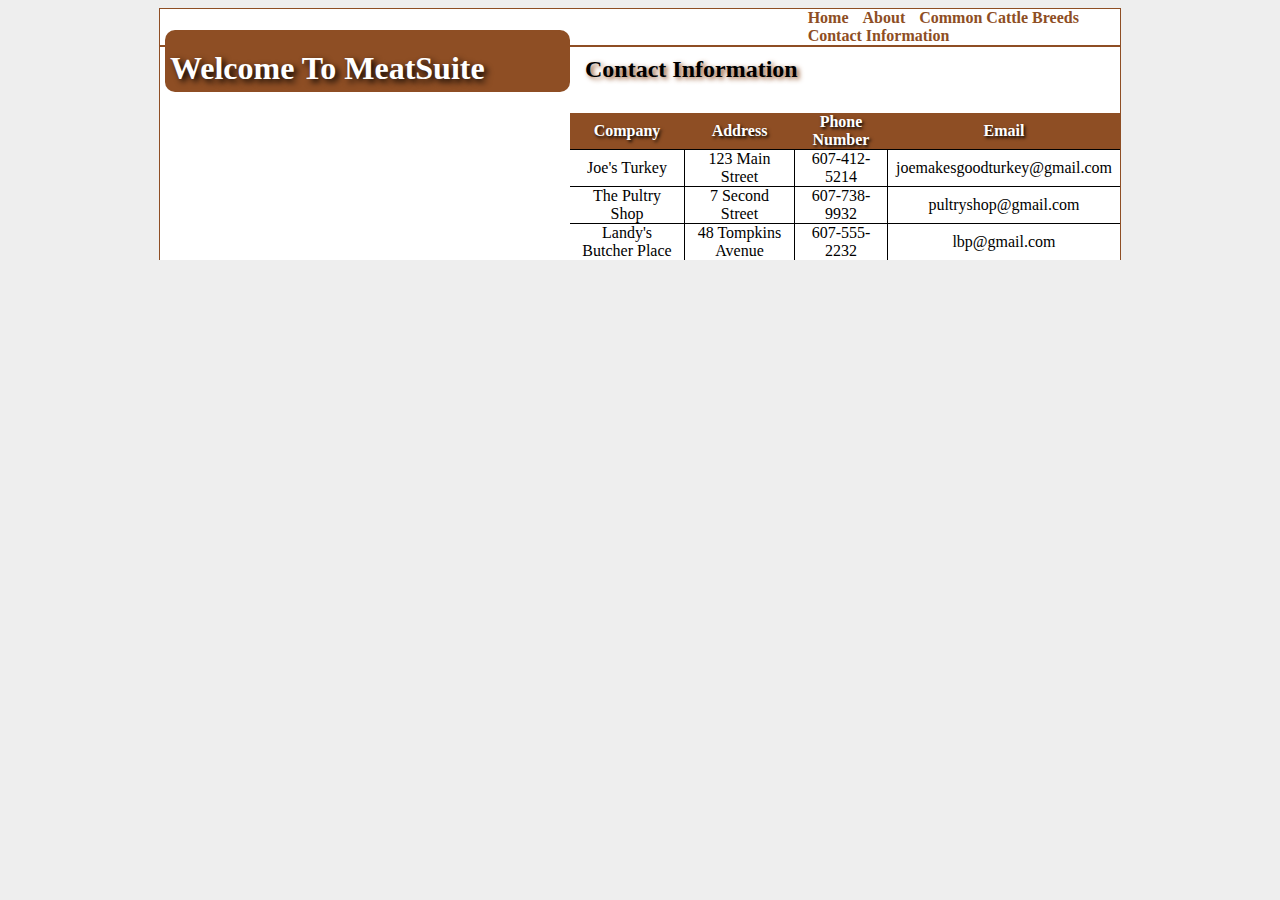
<file: contact info.html>
<html>
	<head>
		<title>MeatSuite</title>
		<link rel="stylesheet" href="meatsuite.css" />
	</head>
	
	<body>
	<div class="Container">
		<div id="Headers">
			<h1>Welcome To MeatSuite</h1>
			<h2>Contact Information</h2>
		</div>
		<div class="Pages">
			<ul>
				<li> 
					<a href="file:///C:/Users/Tommy/Documents/Websites/MeatSuite/index.html">Home</a>
				</li>
				<li> 
					<a href="file:///C:/Users/Tommy/Documents/Websites/MeatSuite/about.html">About</a>
				</li>
				<li> 
					<a href="file:///C:/Users/Tommy/Documents/Websites/MeatSuite/common cattle breeds.html">Common Cattle Breeds</a>
				</li>
				<li> 
					<a href="file:///C:/Users/Tommy/Documents/Websites/MeatSuite/contact info.html">Contact Information</a>
				</li>
			</ul>
		</div>
		<div>
			<table border="1">
				<tr>
					<th>Company</th>
					<th>Address</th>
					<th>Phone Number</th>
					<th>Email</th>
				</tr>
				<tr>
					<td>Joe's Turkey</td>
					<td>123 Main Street</td>
					<td>607-412-5214</td>
					<td>joemakesgoodturkey@gmail.com</td>
				</tr>
				<tr>
					<td>The Pultry Shop</td>
					<td>7 Second Street</td>
					<td>607-738-9932</td>
					<td>pultryshop@gmail.com</td>
				</tr>
				<tr>
					<td>Landy's Butcher Place</td>
					<td>48 Tompkins Avenue</td>
					<td>607-555-2232</td>
					<td>lbp@gmail.com</td>
				</tr>
			</table>
		</div>
	</div>
	</body>
	
</html>
</file>
<file: meatsuite.css>
body{
	background:#eee;
}

.Container{
	margin: 0 auto 0 auto;
	width: 960px;
	background:white;
	border-left:1px solid #8e4e24;
	border-right:1px solid #8e4e24;
	border-top:1px solid #8e4e24;
	
}

.Pages{
	border-bottom:2px solid #8e4e24;
	margin-bottom:15px;
}

.currentPage {
	font-style:italic;
}

.Pages li {
	display:inline;
	/*background:#00dddd;*/
	width: 500 px;
	text-align:center;
	margin: 0px 5px 0 5px;
}

.Pages ul{
	margin: 0;
}

.Pages a {
	color:#8e4e24;
	text-decoration:none;
	font-weight:bold;
	text-align:center;
}

.Pages a:hover {
	color:#333;
}

h1 {
	text-align:left;
	width:400px;
	padding: 20px 0 5px 5px;
	background-color: #8e4e24;
	border-radius: 10px;
	-moz-border-radius: 10px; /*firefox*/
	-webkit-border-radius: 10px; /*safari*/
	color:white;
	text-shadow: #000000 0.1em 0.1em 0.2em;
	float:left;
	margin-left:5px;
	/*position:relative;*/
}

h2 {
	color:#000000;
	text-shadow: #8e4e24 0.1em 0.1em 0.2em;
	margin: 47px 5px 0 5px;
	padding:0 0 30px 10px;
	float:left;
}

h3 {
	margin: 0 0 0 5px;
}

.ImageCow {
	float:left;
	margin: 5px 5px 5px 5px;
}

.ImageMeat {
	float:right;
	margin: 5px 5px 5px 5px;
}

.Paragraph p{
	width : auto;
	margin-right:5px;
	margin-left:5px;
}

table, th, td {
	border-collapse:collapse;
	text-align:center;
	padding:0 8px 0 8px;
	margin-left:auto;
	margin-right:auto;
}

table{
	border-style:hidden;
}

th {
	background:#8e4e24;
	border:1px solid #8e4e24;
	border-bottom:1px solid black;
	color:white;
	text-shadow: #000000 0.1em 0.1em 0.2em;
}

td {
	border:1px solid black;
}	

.Register{
	border-right:1px solid #8e4e24;
	border:1px solid black;
	margin:0 auto 0 auto;
	width:345px;
	
}

.companies {
	text-decoration:none;
	color:#000;
}

.farm a{
	color:#000;
	text-decoration:none;
}

.farm a:hover {
	color:#555;
}

#here{
	text-decoration:none;
	color:#000;
}

#here:hover, .sites:hover{
	font-weight:bold;
}

.sites{
	text-decoration:none;
	color:#000;
	text-shadow: #8e4e24 0.1em 0.1em 0.2em;
	margin:0 0 0 5px;
}

#ShopName{
	text-align:right;
	width:200px;
	padding: 20px 5px 5px 0;
	background-color: #ddd;
	border-radius: 10px;
	-moz-border-radius: 10px; /*firefox*/
	-webkit-border-radius: 10px; /*safari*/
	color:black;
	text-shadow: #8e4e24 0.1em 0.1em 0.2em;
	float:left;
	margin:0 5px 0 5px;
	position:absolute;

}

#profileTable{
	float:left;
	margin: 65px 5px 5px 5px;
	position:relative;
	bottom:5px;
}

.under{
	/*position:relative;
	bottom:5px;*/
}

.subMenu{
	margin:5px 30px 10px 0;
	float:left;
	clear:both;
}

.subMenu li {
	text-align:center;
	text-decoration:none;
	color:#000;
	text-shadow: #8e4e24 0.1em 0.1em 0.2em;
	margin:0 0 0 5px;
}

.subMenu ul{
	margin: 0;
}

.subMenu a {
	color:#000000;
	text-decoration:none;
	font-weight:bold;
	text-align:center;
}

.subMenu a:hover {
	color:#0000dd;
}

.title, .subtitle{
	text-align:center;
	font-weight:bold;
	text-decoration:underline;
	color:#b82820;
}

.firstWord{
	font-weight:bold;
}
</file>
